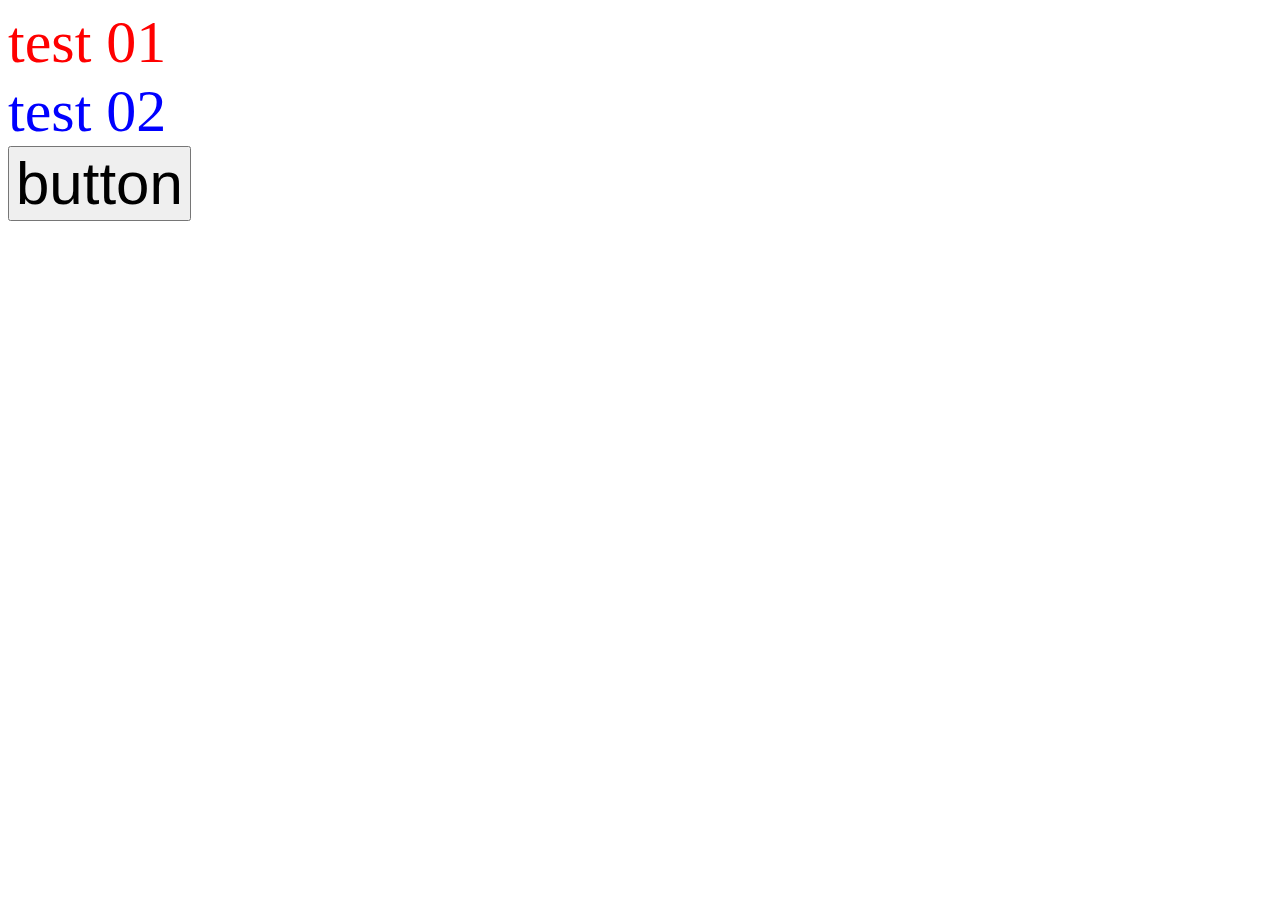
<file: lesson2/index.html>
<!DOCTYPE html>
<html lang="ja">
  <head>
    <meta charset="UTF-8" />
    <meta name="viewport" content="width=device-width, initial-scale=1.0" />
    <title>Document</title>
    <link rel="stylesheet" href="style.css" />
  </head>
  <body>
    <div id="foo">test 01</div>
    <div id="bar">test 02</div>
    <button id="bazz">button</button>
    <script src="index.js"></script>
  </body>
</html>
</file>
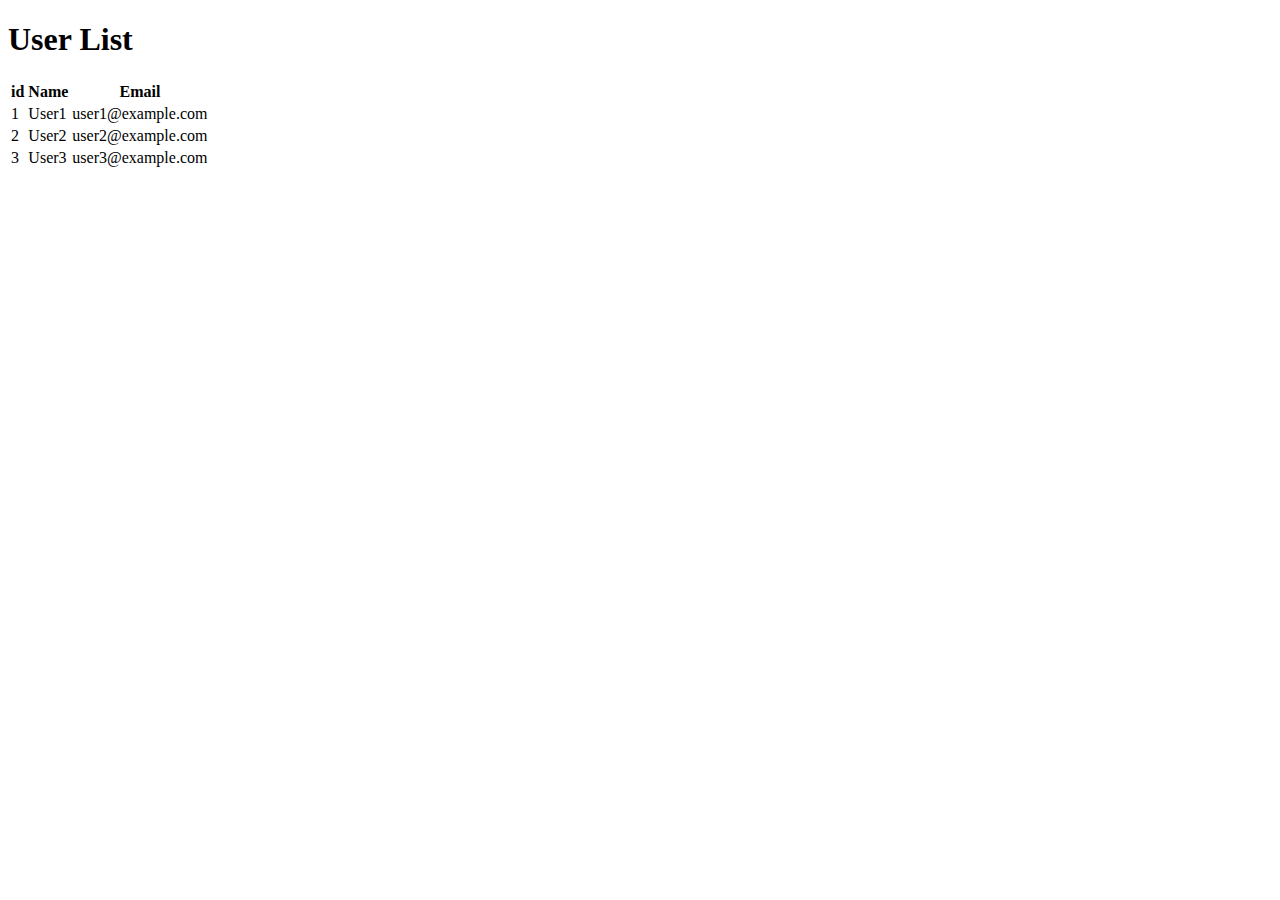
<file: lesson3/user_list.html>
<!DOCTYPE html>
<html lang="en">
  <head>
    <meta charset="UTF-8" />
    <meta name="viewport" content="width=device-width, initial-scale=1.0" />
    <title>User List</title>
    <link
      href="https://cdn.jsdelivr.net/npm/bootstrap@5.0.2/dist/css/bootstrap.min.css"
      rel="stylesheet"
      integrity="sha384-EVSTQN3/azprG1Anm3QDgpJLIm9Nao0Yz1ztcQTwFspd3yD65VohhpuuCOmLASjC"
      crossorigin="anonymous"
    />
  </head>
  <body>
    <div class="container mt-5">
      <h1>User List</h1>
      <table class="table table-striped table-hover">
        <thead>
          <tr>
            <th scope="col">id</th>
            <th scope="col">Name</th>
            <th scope="col">Email</th>
          </tr>
        </thead>
        <tbody id="userTableBody"></tbody>
      </table>
    </div>

    <script src="js/user_list.js"></script>
  </body>
</html>
</file>
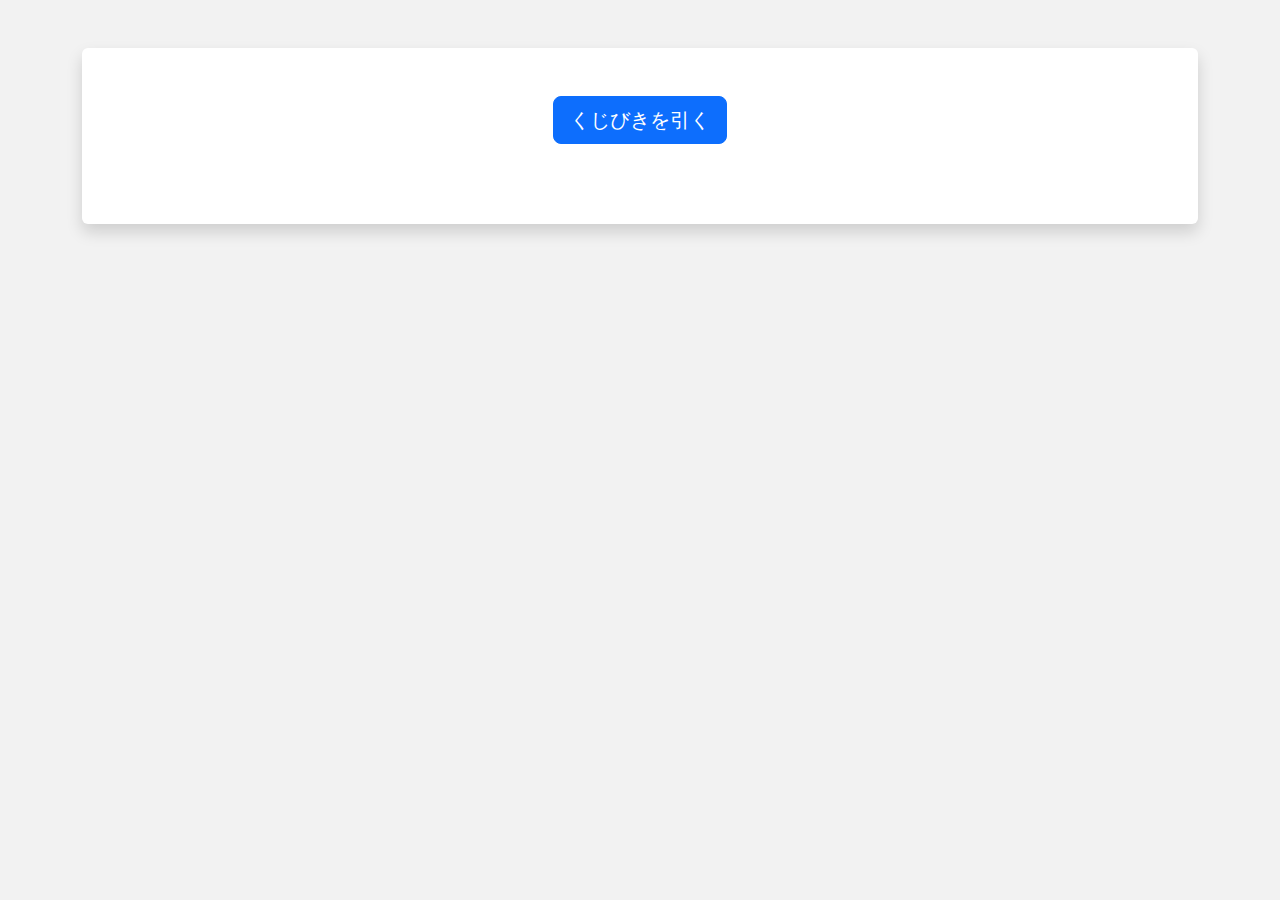
<file: lesson4/lottery.html>
<!DOCTYPE html>
<html lang="en">
  <head>
    <meta charset="UTF-8" />
    <meta name="viewport" content="width=device-width, initial-scale=1.0" />
    <title>くじびき</title>
    <link
      href="https://cdn.jsdelivr.net/npm/bootstrap@5.0.2/dist/css/bootstrap.min.css"
      rel="stylesheet"
    />
    <link href="style.css" rel="stylesheet" />
  </head>
  <body>
    <div class="container mt-5">
      <div class="lottery-container p-5 text-center rounded shadow">
        <button class="btn btn-primary btn-lg" onclick="drawLottery()">
          くじびきを引く
        </button>
        <div class="mt-3">
          <h3 id="text"></h3>
          <table class="table table-striped">
            <thead id="result-head">
              <tr>
                <th scope="col">種類</th>
                <th scope="col">アイテム名</th>
              </tr>
            </thead>
            <tbody id="result-body"></tbody>
          </table>
        </div>
      </div>
    </div>

    <script src="js/lottery.js"></script>
  </body>
</html>
</file>
<file: lesson2/style.css>
* {
    font-size: 60px;
  }

  #foo{
    color: red;
  }

  #bar{
    color: blue;
  }
</file>
<file: lesson4/style.css>
body {
  background-color: #f2f2f2;
}

.lottery-container {
  background-color: #fff;
}

.result-box {
  background-color: #f2f2f2;
}

table {
  font-size: x-large;
  font-weight: bold;
}

#result-head {
  display: none;
}

#result-title {
  margin-top: 50px;
}
</file>
